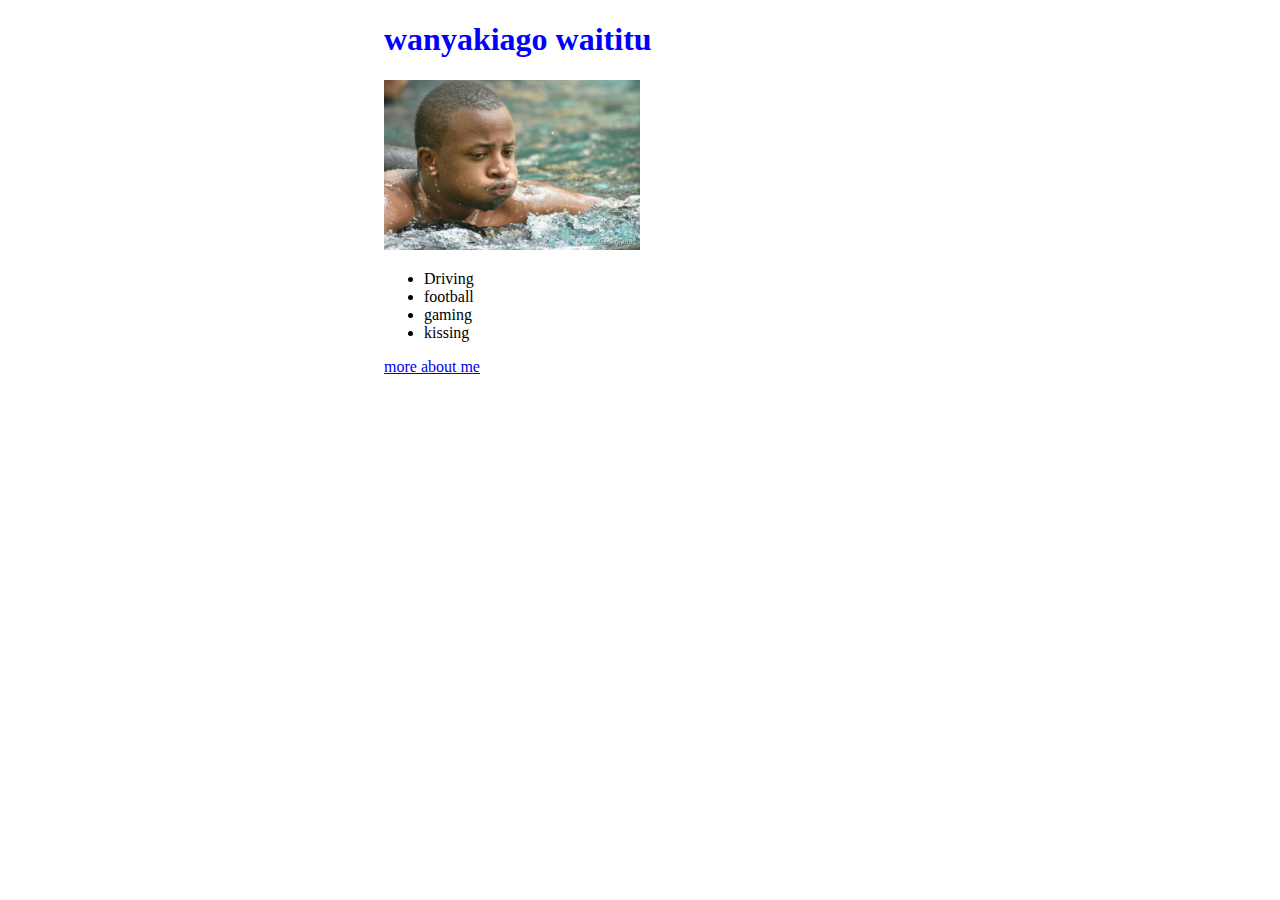
<file: index.html>
<!DOCTYPE html>
<html lang="en" dir="ltr">
  <head>
    <meta charset="utf-8">
    <title>wanyakiago</title>
  <link rel="stylesheet" href="css/app.css">
  </head>
  <h1>wanyakiago waititu</h1>
  <body>
<img src="img/img.jpg" alt="A photo of me">
<ul>
  <li>Driving</li>
  <li>football</li>
  <li>gaming</li>
  <li>kissing</li>
</ul>
<a href="about.html">more about me</a>
  </body>
</html>
</file>
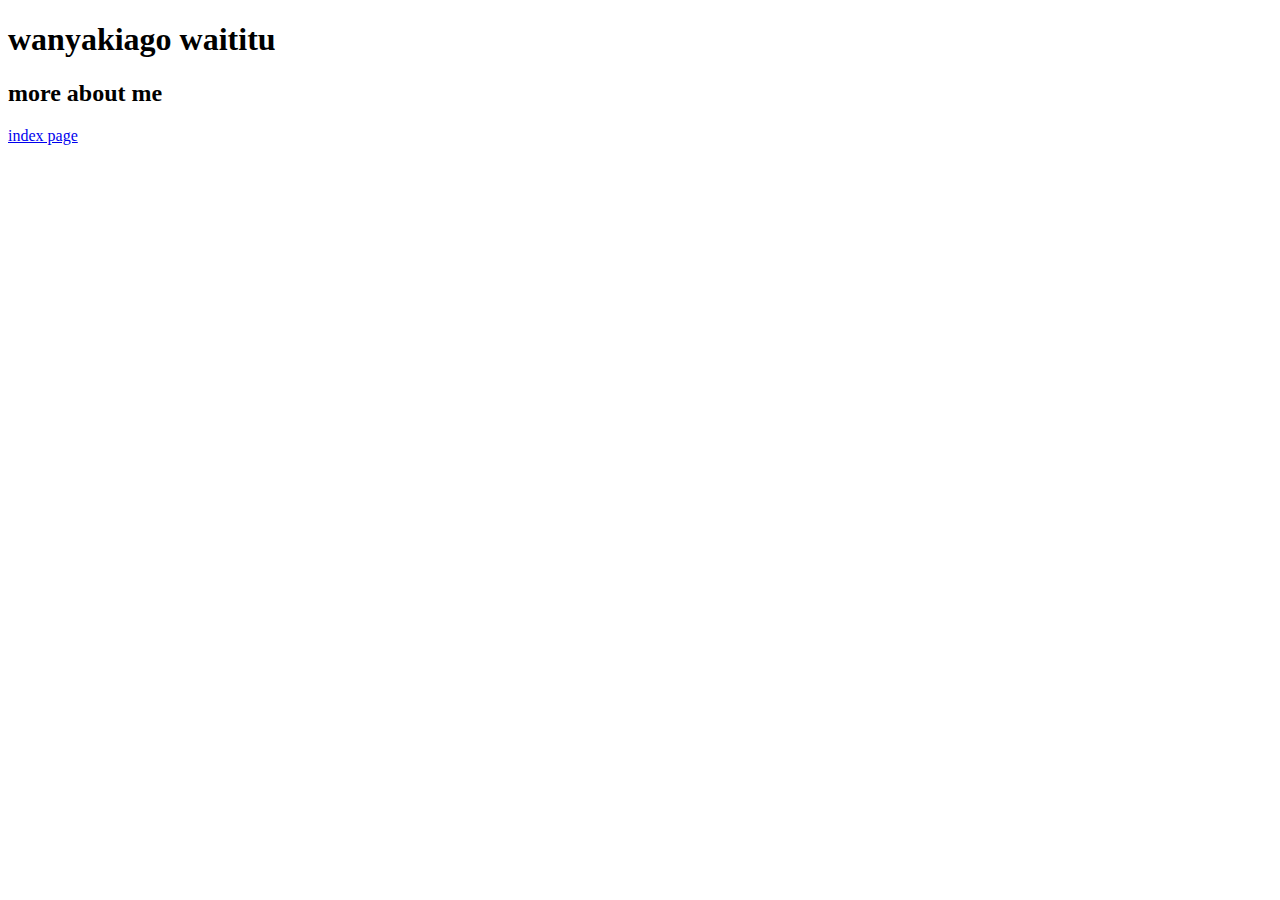
<file: about.html>
<!DOCTYPE html>
<html lang="en" dir="ltr">
  <head>
    <meta charset="utf-8">
    <title>wanyakiago</title>
  </head>
  <h1>wanyakiago waititu</h1>
<h2>more about me</h2>

  <body>
<a href="index.html">index page</a>
  </body>
</html>
</file>
<file: css/app.css>
h1{
  color:blue;

}
img{
  width: 50%;
  height: 50%;
}
body{
  margin: auto;
  width: 40%
}
</file>
